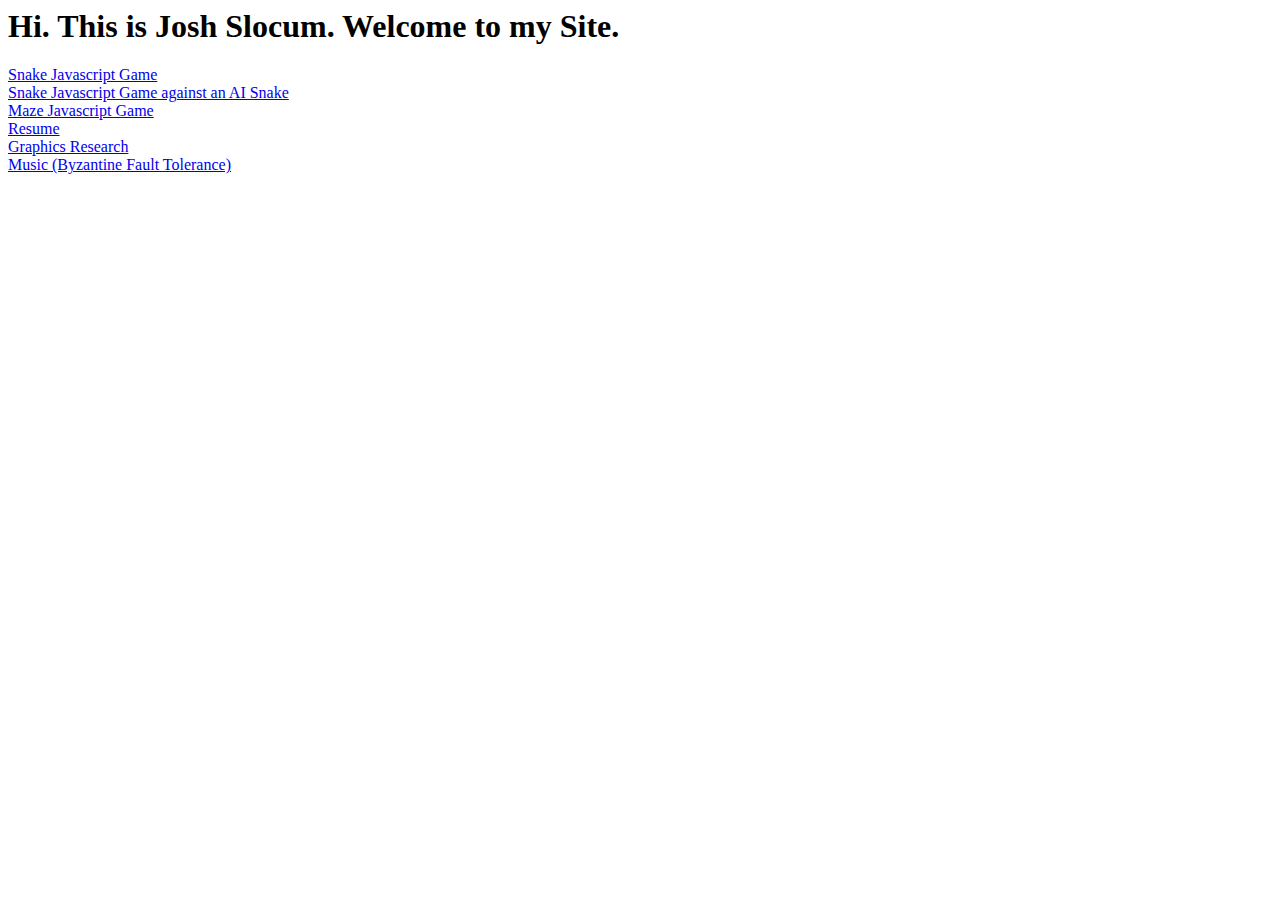
<file: index.html>
<html>
<head>
<h1>
Hi. This is Josh Slocum. Welcome to my Site.
</h1>
</head>
<body>
<div><a href="snake.html">Snake Javascript Game</a></div>
<div><a href="snake2.html">Snake Javascript Game against an AI Snake</a></div>
<div><a href="maze.html">Maze Javascript Game</a></div>
<div><a href="Resume2013.pdf">Resume</a></div>
<div><a href="research/research.html">Graphics Research</a></div>
<div><a href="bft/">Music (Byzantine Fault Tolerance)</a></div>
</body>
</html>
</file>
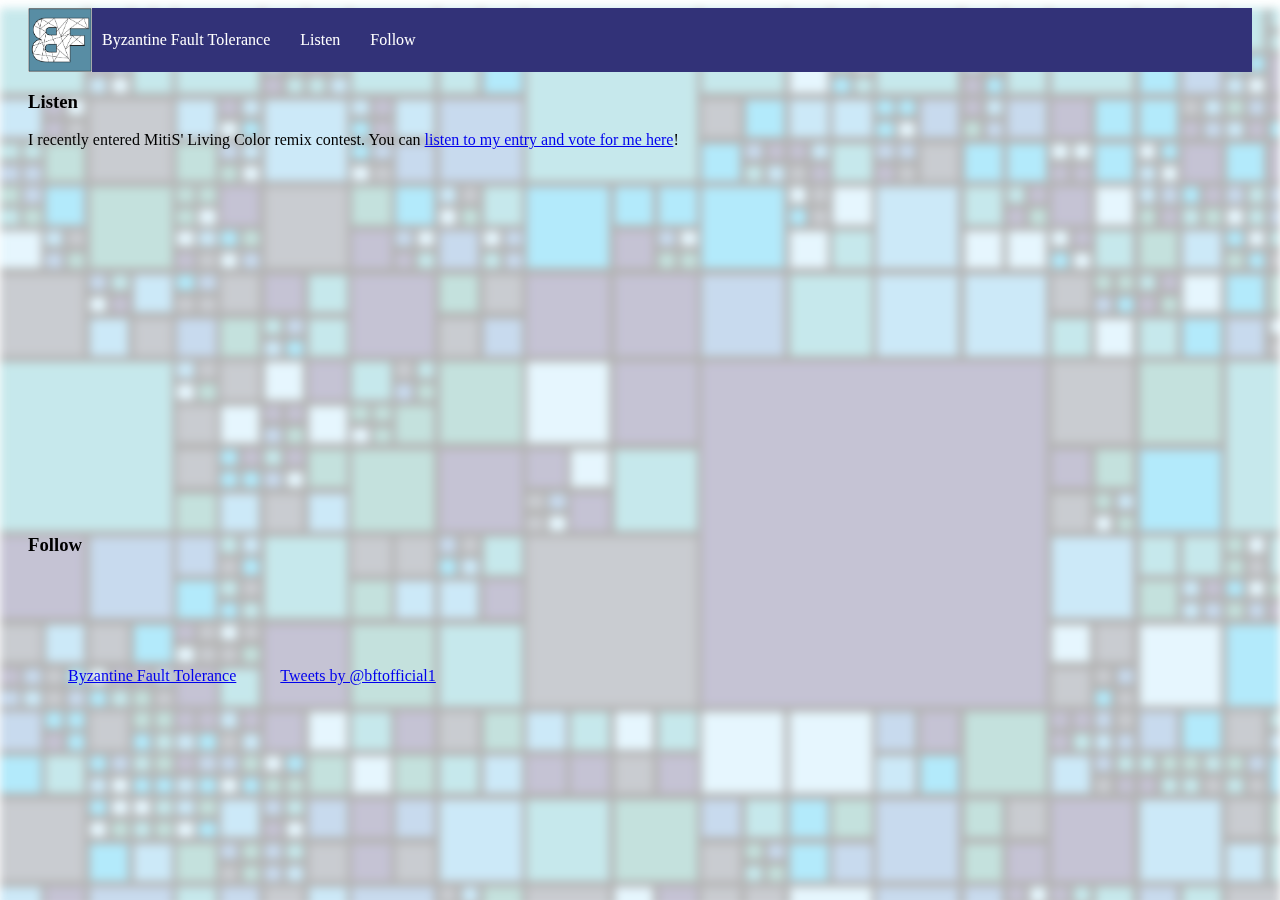
<file: bft/index.html>
<html>
<head>
<link rel="stylesheet" type="text/css" href="styles.css"/>
<script>
  (function(i,s,o,g,r,a,m){i['GoogleAnalyticsObject']=r;i[r]=i[r]||function(){
  (i[r].q=i[r].q||[]).push(arguments)},i[r].l=1*new Date();a=s.createElement(o),
  m=s.getElementsByTagName(o)[0];a.async=1;a.src=g;m.parentNode.insertBefore(a,m)
  })(window,document,'script','//www.google-analytics.com/analytics.js','ga');

  ga('create', 'UA-68532443-1', 'auto');
  ga('send', 'pageview');

</script>
</head>
<body>

<div class="content">
<div class="layer"></div>
<div class="navbar">
<table>
<tbody>
<!--<img src="profpic.png" style="top:0; height:100%;" />
<span style="height: 100%; text-align: center; top:0; display: inline-block; color: white; ">
Byzantine Fault Tolerance
</span>-->
<tr>
<td>
<img src="profpic.png" style="height: 64px; width: 64px;" />
</td>
<td>
<span style="margin-left: 10px; color: white;">Byzantine Fault Tolerance</span>
</td>
<td>
<a href="#listen" style="color: white; text-decoration: none; margin-left: 30px;">
Listen
</a>
</td>
<td>
<a href="#follow" style="color: white; text-decoration: none; margin-left: 30px;">
Follow
</a>
</td>
</tr>
</tbody>
</table>
</div>

<h3 id="listen">Listen</h3>

<p>I recently entered MitiS' Living Color remix contest. You can <a href="http://play.beatport.com/contests/mitis-living-colour/562ab8bfbd145a23e8305ccd">listen to my entry and vote for me here</a>!</p>

<iframe width="100%" height="350" scrolling="no" frameborder="no" src="https://w.soundcloud.com/player/?url=https%3A//api.soundcloud.com/users/156062443&amp;color=ff5500&amp;auto_play=false&amp;hide_related=false&amp;show_comments=true&amp;show_user=true&amp;show_reposts=false"></iframe>

<!-- TODO put fb and twitter side by side -->
<h3 id="follow">Follow</h3>

<iframe src="https://embed.spotify.com/follow/1/?uri=spotify:artist:3z8u6vhA2KBbylXeNugfIY&size=detail&theme=light" width="300" height="56" scrolling="no" frameborder="0" style="border:none; overflow:hidden;" allowtransparency="true"></iframe>

<div id="socialmediadiv" style="margin-top: 20">
<span id="socialmedia">

<div id="fb-root"></div>
<script>(function(d, s, id) {
  var js, fjs = d.getElementsByTagName(s)[0];
  if (d.getElementById(id)) return;
  js = d.createElement(s); js.id = id;
  js.src = "//connect.facebook.net/en_US/sdk.js#xfbml=1&version=v2.4&appId=558530577517406";
  fjs.parentNode.insertBefore(js, fjs);
}(document, 'script', 'facebook-jssdk'));</script>

<div style="display:inline-block" class="fb-page" data-href="https://www.facebook.com/bftmusic" data-width="400" data-height="600" data-small-header="false" data-adapt-container-width="true" data-hide-cover="false" data-show-facepile="true" data-show-posts="true"><div class="fb-xfbml-parse-ignore"><blockquote cite="https://www.facebook.com/pages/Byzantine-Fault-Tolerance/904498469596552"><a href="https://www.facebook.com/pages/Byzantine-Fault-Tolerance/904498469596552">Byzantine Fault Tolerance</a></blockquote></div></div>

<!-- embedded twitter stuff -->
<div id="twitter" style="display:inline-block">
<a width="400" height="600" class="twitter-timeline" data-dnt="true" href="https://twitter.com/bftofficial1" data-widget-id="616418911005753344">Tweets by @bftofficial1</a>
<script>!function(d,s,id){var js,fjs=d.getElementsByTagName(s)[0],p=/^http:/.test(d.location)?'http':'https';if(!d.getElementById(id)){js=d.createElement(s);js.id=id;js.src=p+"://platform.twitter.com/widgets.js";fjs.parentNode.insertBefore(js,fjs);}}(document,"script","twitter-wjs");</script>
</div>

</span>
</div>

</div>

</body>
</html>
</file>
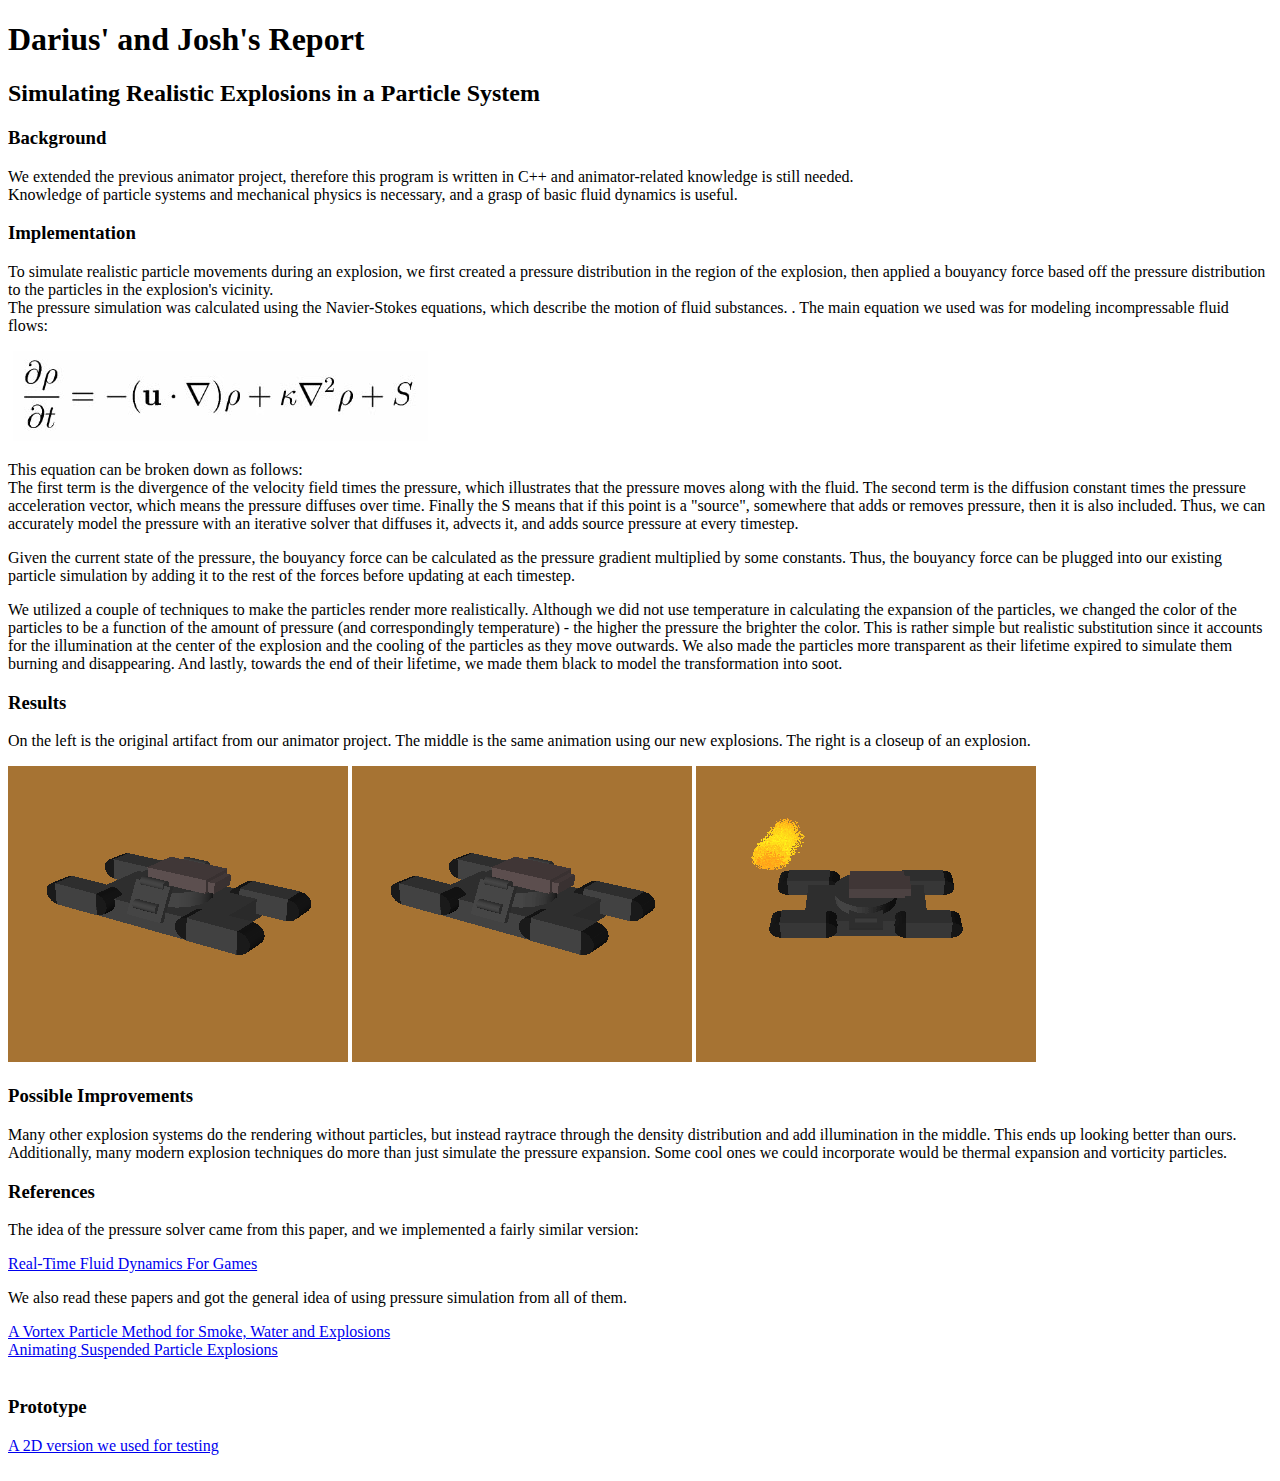
<file: graphics/index.html>
<!DOCTYPE html>
<html>
<head>
<title>Darius' and Josh's Report</title>
<h1>Darius' and Josh's Report</h1>
<h2>Simulating Realistic Explosions in a Particle System<h2>
</head>
<body>

<h3>Background</h3>
<p>
We extended the previous animator project, therefore this program is written in C++ and animator-related knowledge is still needed.<br>
Knowledge of particle systems and mechanical physics is necessary, and a grasp of basic fluid dynamics is useful.
</p>

<h3>Implementation</h3>
<p>
To simulate realistic particle movements during an explosion, we first created a pressure distribution in the region of the explosion, then applied a bouyancy force based off the pressure distribution to the particles in the explosion's vicinity.<br>
The pressure simulation was calculated using the Navier-Stokes equations, which describe the motion of fluid substances. . The main equation we used was for modeling incompressable fluid flows:
</p>
<img src="equation.jpg">
<p>
This equation can be broken down as follows:<br>The first term is the divergence of the velocity field times the pressure, which illustrates that the pressure moves along with the fluid. The second term is the diffusion constant times the pressure acceleration vector, which means the pressure diffuses over time.  Finally the S means that if this point is a "source", somewhere that adds or removes pressure, then it is also included. Thus, we can accurately model the pressure with an iterative solver that diffuses it, advects it, and adds source pressure at every timestep.
</p>
</p>
Given the current state of the pressure, the bouyancy force can be calculated as the pressure gradient multiplied by some constants. Thus, the bouyancy force can be plugged into our existing particle simulation by adding it to the rest of the forces before updating at each timestep.
</p>
<p>
We utilized a couple of techniques to make the particles render more realistically. Although we did not use temperature in calculating the expansion of the particles, we changed the color of the particles to be a function of the amount of pressure (and correspondingly temperature) - the higher the pressure the brighter the color. This is rather simple but realistic substitution since it accounts for the illumination at the center of the explosion and the cooling of the particles as they move outwards. We also made the particles more transparent as their lifetime expired to simulate them burning and disappearing. And lastly, towards the end of their lifetime, we made them black to model the transformation into soot.
</p>

<h3>Results</h3>
<p> On the left is the original artifact from our animator project. The middle is the same animation using our new explosions. The right is a closeup of an explosion.
</p>

<!-- TODO put gifs in span -->
<span>
<img src="animator_artifact.gif" alt="Original" height="296" width="340">
<img src="artifact.gif" alt="Updated" height="296" width="340">
<img src="explosion.gif" alt="Explosion" height="296" width="340">
</span>

<h3>Possible Improvements</h3>
<p>
Many other explosion systems do the rendering without particles, but instead raytrace through the density distribution and add illumination in the middle. This ends up looking better than ours. Additionally, many modern explosion techniques do more than just simulate the pressure expansion. Some cool ones we could incorporate would be thermal expansion and vorticity particles.
</p>

<h3>References</h3>
<p>
The idea of the pressure solver came from this paper, and we implemented a fairly similar version:
</p>
<a href=http://www.dgp.toronto.edu/people/stam/reality/Research/pdf/GDC03.pdf>Real-Time Fluid Dynamics For Games</a>
<p>
We also read these papers and got the general idea of using pressure simulation from all of them.
</p>
<a href=http://physbam.stanford.edu/~fedkiw/papers/stanford2005-01.pdf>A Vortex Particle Method for Smoke, Water and Explosions</a>
<br>
<a href=http://graphics.berkeley.edu/papers/Feldman-ASP-2003-08/Feldman-ASP-2003-08.pdf>Animating Suspended Particle Explosions</a>

<br><br>

<h3>Prototype</h3>
<a href="../2Dfluids.html">A 2D version we used for testing</a>

<br><br>

</body>
</html>
</file>
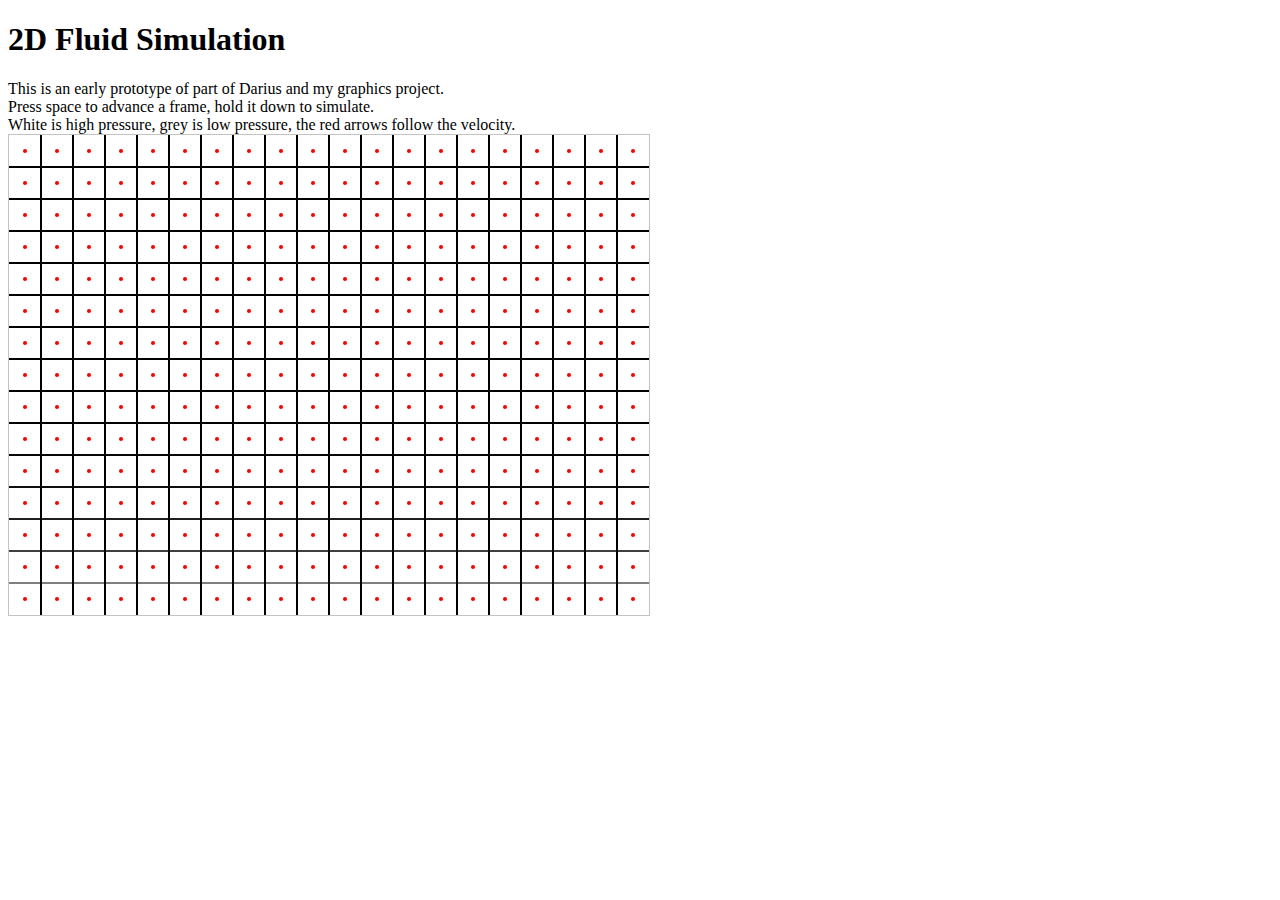
<file: 2Dfluids.html>
<!DOCTYPE html>
<html>
<head>
<title>
2D Fluid Simulation
</title>
<h1>
2D Fluid Simulation
</h1>
</head>
<body>

<div>
This is an early prototype of part of Darius and my graphics project.<br>Press space to advance a frame, hold it down to simulate.<br>White is high pressure, grey is low pressure, the red arrows follow the velocity.
<div>

<div id = "canvasdiv">
<canvas id="myCanvas" width="640" height="480" style="border:1px solid #c3c3c3;">
Your browser does not support the HTML5 canvas tag.
</canvas>
</div>

<script src="jquery.js"></script>

<script src="fluid.js"></script>
</body>
</html>
</file>
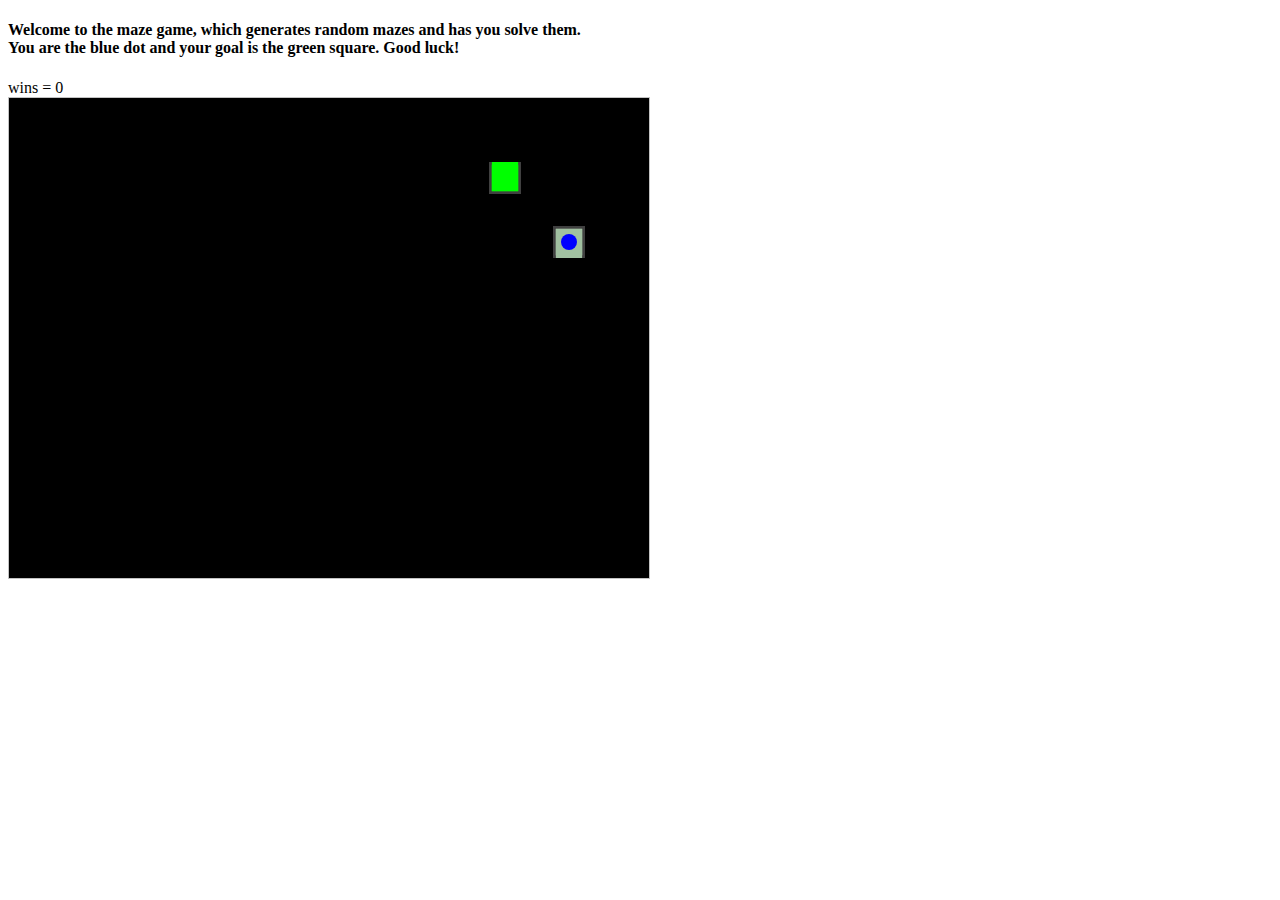
<file: maze.html>
<!DOCTYPE html>
<html>
<h4>
Welcome to the maze game, which generates random mazes and has you solve them.<br>You are the blue dot and your goal is the green square. Good luck!
</h4>
<body>

<div id="winsdiv">wins = 0</div>

<div id = "canvasdiv">
<canvas id="myCanvas" width="640" height="480" style="border:1px solid #c3c3c3;">
Your browser does not support the HTML5 canvas tag.
</canvas>
</div>
<canvas id = "mazeCanvas" width = "640" height = "480" style="display:none;visibility:hidden">
</canvas>
<canvas id = "seenCanvas" width = "640" height = "480" style="display:none;visibility:hidden">
</canvas>


<script src="jquery.js"></script>
<script>

var c=document.getElementById("myCanvas");
var ctx=c.getContext("2d");
var mazectx = document.getElementById("mazeCanvas").getContext("2d");
var seenctx = document.getElementById("seenCanvas").getContext("2d");

var paused = false;
var ms = 40;

var dist = 32;

var speed = dist / 16;
var radius = dist/4;
var wallwidth = dist/6;
if (wallwidth % 2 == 1)
    wallwidth++;

var width = $(myCanvas).attr("width");
var height = $(myCanvas).attr("height");

var deltax;
var deltay;
var x;
var y;
var prevx;
var prevy;
var maze;
var mazemap;

var maxdist;
var start;
var end;

var seen;
var redrawseen;

var wins = 0;

var fogstyle = "#000000";
var wallstyle = "#404040";
var groundstyle = "#A0C0A0";
var selfstyle = "#0000FF";
var endstyle = "#00FF00";

function init() {
    pause();
    console.log("init");
    deltax = 0;
    deltay = 0;
    //create maze, place self
    maze = {};
    mazeMap = {};
    var visited = [];
    
    gridwidth = width / dist;
    gridheight = height / dist;
    console.log("maze is " + gridwidth.toString() + " x " + gridheight.toString());
    for (var i = 0; i < gridwidth; i++) {
        visited.push([]);
        for (var j = 0; j < gridheight; j++) {
            visited[i].push(false);
        }
    }
    seen = [];
    for (var i = 0; i < gridwidth; i++) {
        seen.push([]);
        for (var j = 0; j < gridheight; j++) {
            seen[i].push(false);
        }
    }
    var startx = Math.floor(Math.random() * gridwidth);
    var starty = Math.floor(Math.random() * gridheight);

    var distances = {};
    distances[[startx, starty]] = {};
    distances[[startx, starty]][[startx, starty]] = 0;
    maxdist = 0;
    dfs(startx,starty, gridwidth, gridheight, visited, distances);
    console.log("maze initialized");

    //maze, start, and end should all be initialized
    console.log(maze);
    console.log(start);
    console.log(end);
    
    //draw maze image
    mazectx.fillStyle = groundstyle;
    mazectx.fillRect(0,0,width, height);
    mazectx.fillStyle = endstyle;
    mazectx.fillRect(end[0]*dist, end[1]*dist, dist, dist);
    mazectx.fillStyle = wallstyle;
    mazectx.fillRect(0,0,width, wallwidth/2);
    mazectx.fillRect(0,0, wallwidth/2, height);
    mazectx.fillRect(0,height - wallwidth/2,width, wallwidth/2);
    mazectx.fillRect(width - wallwidth/2,0, wallwidth/2, height);
    for (var i = 1; i < gridwidth; i++) {
        for (var j = 1; j < gridheight; j++) {
            mazectx.fillRect(i * dist  - wallwidth/2, j * dist - wallwidth/2, wallwidth, wallwidth);
        }
    }
    for (var i = 0; i < gridwidth; i++) {
        for (var j = 0; j < gridheight; j++) {
            neighbors  = maze[[i,j]];
            var inArray = false;
            for (var q = 0; q < neighbors.length; q++) {//$.inArray() didn't work..
                if(neighbors[q][0] == i+1 && neighbors[q][1] == j) {
                    inArray = true;
                    break;
                }
            }
            if(!inArray) {
                mazectx.fillRect((i+1) * dist - wallwidth/2, j*dist,wallwidth, dist);
            }
            inArray = false;
            for (var q = 0; q < neighbors.length; q++) {//$.inArray() didn't work..
                if(neighbors[q][0] == i && neighbors[q][1] == j+1) {
                    inArray = true;
                    break;
                }
            }
            if(!inArray) {
                mazectx.fillRect(i * dist, (j+1)*dist - wallwidth/2,dist, wallwidth);
            }
        }
    }
    console.log("maze drawn");
    x = Math.round((start[0] + 0.5) * dist);
    y = Math.round((start[1] + 0.5) * dist);
    seen[start[0]][start[1]] = true;
    seen[end[0]][end[1]] = true;
    redrawseen = true;
    unpause();
}

function getNeighbors(x, y, width, height) {
    var neighbors = [];
    var deltas = [[0,1],[1,0],[0,-1], [-1,0]];
    for (var i = 0; i < deltas.length; i++) {
       newx = x + deltas[i][0];
       newy = y + deltas[i][1];
       if (newx >= 0 && newx < width && newy >= 0 && newy < height) {
           neighbors.push([newx, newy]);
       }
    }
    return neighbors;
}

function addConnection(x, y, x2, y2, distances) {

    if (maze[[x, y]] == null) {
        maze[[x,y]] = [];
    }
    maze[[x,y]].push([x2, y2]);
    if (maze[[x2, y2]] == null) {
        maze[[x2,y2]] = [];
    }
    maze[[x2, y2]].push([x, y]);

    //distance from (x2, y2) to any point is distance from (x, y) to that point + 1
    x2y2dists = {};
    x2y2dists[[x2,y2]] = 0;
    for (var key in distances) {
        newdist = 1 + distances[key][[x,y]];
        distances[key][[x2,y2]] = newdist;
        x2y2dists[key] = newdist;
        if (newdist > maxdist) {
            maxdist = newdist;
            startstring = key.split(",");
            start = [parseInt(startstring[0],10), parseInt(startstring[1], 10)];
            end = [x2,y2];
        }
    }
    distances[[x2, y2]] = x2y2dists;
}


function dfs(x, y, gridwidth, gridheight, visited, distances) {
    visited[x][y] = true;
    var successors = getNeighbors(x, y, gridwidth, gridheight, visited);
    while (successors.length > 0) {
        var randindex = Math.floor(Math.random() * successors.length);
        next = successors.splice(randindex, 1)[0];
        if (! visited[next[0]][next[1]]) {
            addConnection(x, y, next[0], next[1], distances);
            dfs(next[0], next[1], gridwidth, gridheight, visited, distances);
        }
    }
    
}

init();



$(document).keydown( function(event) {
    //console.log(event);
    var code  = event.keyCode || event.which;
    //console.log("deltax before press:" + deltax);
    //console.log("deltay before press:" + deltay);
    if (code == 37) {
        //console.log("left arrow");
        deltay = 0;
        deltax = -1;
    } else if (code == 38) {
        //console.log("up arrow");
        deltax = 0;
        deltay = -1;
    } else if (code == 39) {
        //console.log("right arrow");
        deltay = 0;
        deltax = 1;
    } else if (code == 40) {
        //	console.log("down arrow");
        deltax = 0;
        deltay = 1;
    }
    //console.log("deltax after press:" + deltax);
    //console.log("deltay after press:" + deltay);
}
);


$(document).keyup( function(event) {
    //console.log(event);
    var code  = event.keyCode || event.which;
    if (code == 37 || code == 38 || code == 39 || code == 40) {
        deltax = 0;
        deltay = 0;
    }
}
);


function unpause() {
    if (paused) {
        paused = false;
        setTimeout(loop,10);
    }
}

function pause() {
    paused = true;//hope no thread conflicts here; at worst would just loop another time
}

function loop() {
    time = -new Date().getTime();
    update();

    ctx.fillStyle = "#FFFFFF";
    ctx.fillRect(0,0,width, height);

    draw();
    
    time += new Date().getTime();

    if (!paused) {
        setTimeout(loop, Math.max(ms - time,0));
    }
}
 	
function update() {
    //console.log("updating");
    prevx = x;
    prevy = y;
    //console.log("x: " + x.toString());
    //console.log("y: " + y.toString());
    var nextx = x + deltax*speed;
    var nexty = y + deltay*speed;
    //console.log("next x: " + nextx.toString());
    //console.log("next y: " + nexty.toString());
    
    //check whether collides with any walls
    if (!anyWallCollisions(nextx,nexty)) {
        x = nextx;
        y = nexty;

        if (Math.floor(prevx / dist) != Math.floor(x/dist) || Math.floor(prevy/dist) != Math.floor(y/dist)) {
            if (!seen[Math.floor(x/dist)][Math.floor(y/dist)]) {
                redrawseen = true;
                seen[Math.floor(x/dist)][Math.floor(y/dist)] = true;
                //possibly do this better, like line of sight or something?
            }
        }
    }

    //goal check
    if (Math.floor(x/dist) == end[0] && Math.floor(y/dist) == end[1]) {
        wins++;
        $(winsdiv).html("wins: " + wins.toString());
        init();
    }
}

function anyWallCollisions(x,y) {
    var hasTopWall, hasBottomWall, hasLeftWall, hasRightWall;
    gridx = Math.floor(x / dist);
    gridy = Math.floor(y / dist);
    //console.log([gridx, gridy]);
    if (mazeMap[[gridx,gridy]] == null) {
        var inArray = false;
        neighbors  = maze[[gridx,gridy]];
        //console.log(neighbors);
        for (var q = 0; q < neighbors.length; q++) {
            if(neighbors[q][0] == gridx+1 && neighbors[q][1] == gridy) {
                inArray = true;
                break;
            }
        }
        hasRightWall = !inArray;
        inArray = false;
        for (var q = 0; q < neighbors.length; q++) {
            if(neighbors[q][0] == gridx && neighbors[q][1] == gridy+1) {
                inArray = true;
                break;
            }
        }
        hasBottomWall = !inArray;
        inArray = false;
        for (var q = 0; q < neighbors.length; q++) {
            if(neighbors[q][0] == gridx-1 && neighbors[q][1] == gridy) {
                inArray = true;
                break;
            }
        }
        hasLeftWall = !inArray;
        inArray = false;
        for (var q = 0; q < neighbors.length; q++) {
            if(neighbors[q][0] == gridx && neighbors[q][1] == gridy-1) {
                inArray = true;
                break;
            }
        }
        hasTopWall = !inArray;
        mazeMap[[gridx,gridy]] = {top:hasTopWall, bottom: hasBottomWall, left: hasLeftWall, right: hasRightWall};
        
    } else {
        hasRightWall = mazeMap[[gridx,gridy]].right;
        hasBottomWall = mazeMap[[gridx,gridy]].bottom;
        hasLeftWall = mazeMap[[gridx,gridy]].left;
        hasTopWall = mazeMap[[gridx,gridy]].top;
    }

    var bboxLeft = x - radius;
    var bboxTop = y - radius;
    var bboxRight = x + radius;
    var bboxBottom = y + radius;
    var squareLeft = gridx * dist;
    var squareRight = squareLeft + dist;
    var squareTop = gridy *dist;
    var squareBottom = squareTop + dist;
    

    //console.log("has bottom wall: " + hasBottomWall.toString());
    //console.log("has top wall: " + hasTopWall.toString());
    //console.log("has left wall: " + hasLeftWall.toString());
    //console.log("has right wall: " + hasRightWall.toString());
    if (hasTopWall && rectCollision(squareLeft - wallwidth / 2, squareTop - wallwidth / 2, squareRight + wallwidth/2, squareTop +wallwidth/2,bboxLeft, bboxTop, bboxRight, bboxBottom)) return true;
    if (hasLeftWall && rectCollision(squareLeft - wallwidth / 2, squareTop- wallwidth / 2, squareLeft + wallwidth/2, squareBottom + wallwidth/2,bboxLeft, bboxTop, bboxRight, bboxBottom)) return true;
    if (hasRightWall && rectCollision(squareRight - wallwidth / 2, squareTop- wallwidth / 2, squareRight + wallwidth/2, squareBottom + wallwidth/2,bboxLeft, bboxTop, bboxRight, bboxBottom)) return true;
    if (hasBottomWall && rectCollision(squareLeft - wallwidth / 2, squareBottom - wallwidth / 2, squareRight + wallwidth/2, squareBottom +wallwidth/2,bboxLeft, bboxTop, bboxRight, bboxBottom)) return true;
    if (!hasLeftWall && !hasTopWall && rectCollision(squareLeft - wallwidth / 2, squareTop - wallwidth / 2, squareLeft + wallwidth/2, squareTop + wallwidth / 2,bboxLeft, bboxTop, bboxRight, bboxBottom)) return true;
    if (!hasRightWall && !hasTopWall && rectCollision(squareRight - wallwidth / 2, squareTop - wallwidth / 2, squareRight + wallwidth/2, squareTop + wallwidth / 2,bboxLeft, bboxTop, bboxRight, bboxBottom)) return true;
    if (!hasLeftWall && !hasBottomWall && rectCollision(squareLeft - wallwidth / 2, squareBottom - wallwidth / 2, squareLeft + wallwidth/2, squareBottom + wallwidth / 2,bboxLeft, bboxTop, bboxRight, bboxBottom)) return true;
    if (!hasRightWall && !hasBottomWall && rectCollision(squareRight - wallwidth / 2, squareBottom - wallwidth / 2, squareRight + wallwidth/2, squareBottom + wallwidth / 2,bboxLeft, bboxTop, bboxRight, bboxBottom)) return true;
    //console.log("no collisions");
    return false;
}

function rectCollision(left1, top1, right1, bottom1, left2, top2, right2, bottom2) {
  //console.log([left1, top1, right1, bottom1, left2, top2, right2, bottom2]);
  if (right2  < left1 || right1 < left2) return false;
  if (bottom2 < top1 || bottom1 < top2) return false;
  return true;
}

function draw() {
   //console.log("drawing");
   //draw image of maze if needs to be updated
   if (redrawseen) {
       seenctx.drawImage(mazectx.canvas,0,0);
       seenctx.fillStyle = fogstyle;
       for (var i = 0; i < width / dist; i++) { 
           for (var j = 0; j < height / dist; j++) {
               if (!seen[i][j]) {
                   seenctx.fillRect(dist * i, dist * j, dist, dist);
               }
           }
       }
       redrawseen  = false;
   }
   ctx.drawImage(seenctx.canvas, 0, 0);
   //draw self
   ctx.beginPath();
   ctx.fillStyle = selfstyle;
   ctx.arc(x, y, radius, 0, 2*Math.PI, false);
   ctx.fill();
}

loop();


</script>

</body>
</html>
</file>
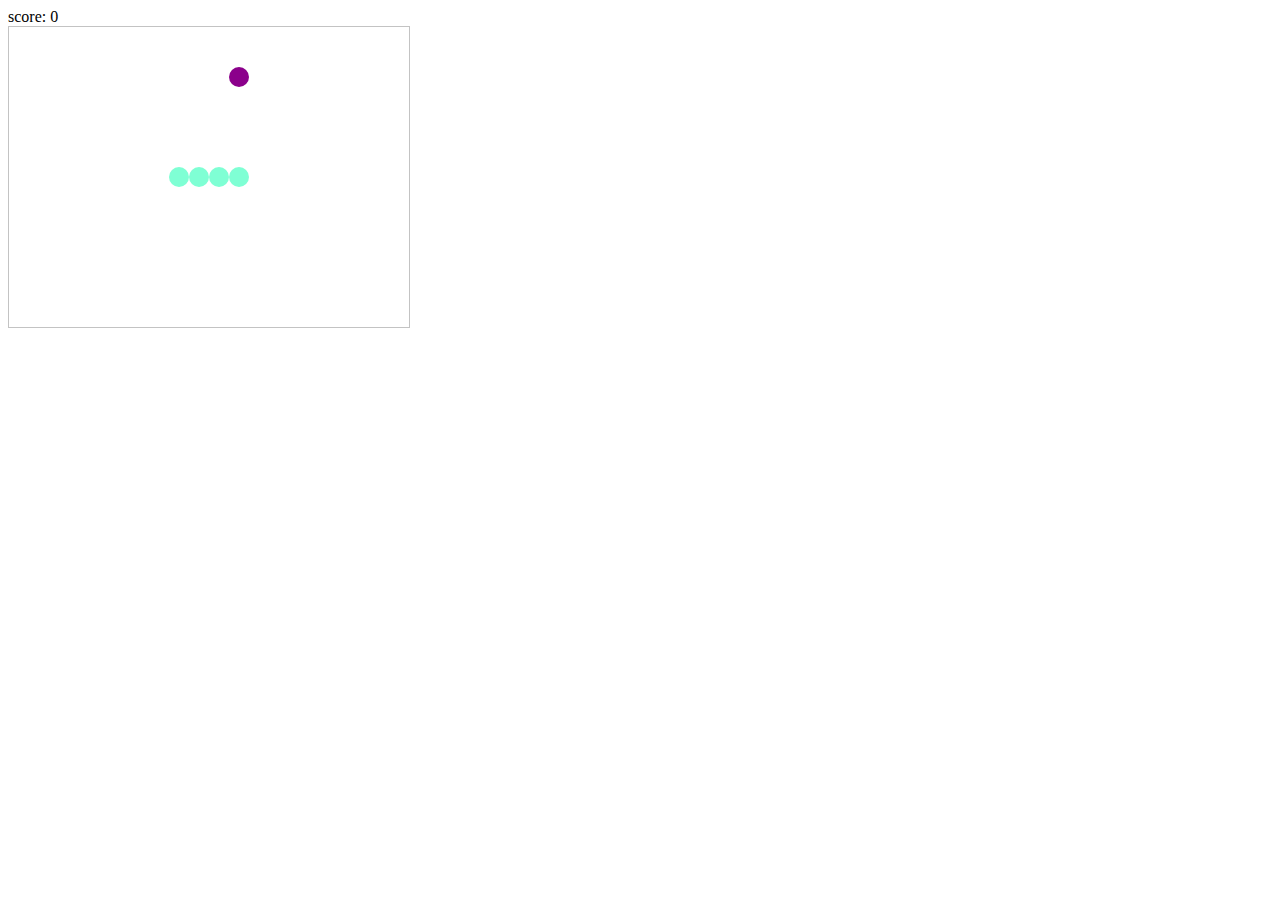
<file: snake.html>
<!DOCTYPE html>
<html>
<body>

<div id="scorediv">score = 0</div>

<div id = "canvasdiv">
<canvas id="myCanvas" width="400" height="300" style="border:1px solid #c3c3c3;">
Your browser does not support the HTML5 canvas tag.
</canvas>
</div>

<script src="jquery.js"></script>
<script src="snake.js"></script>

</body>
</html>
</file>
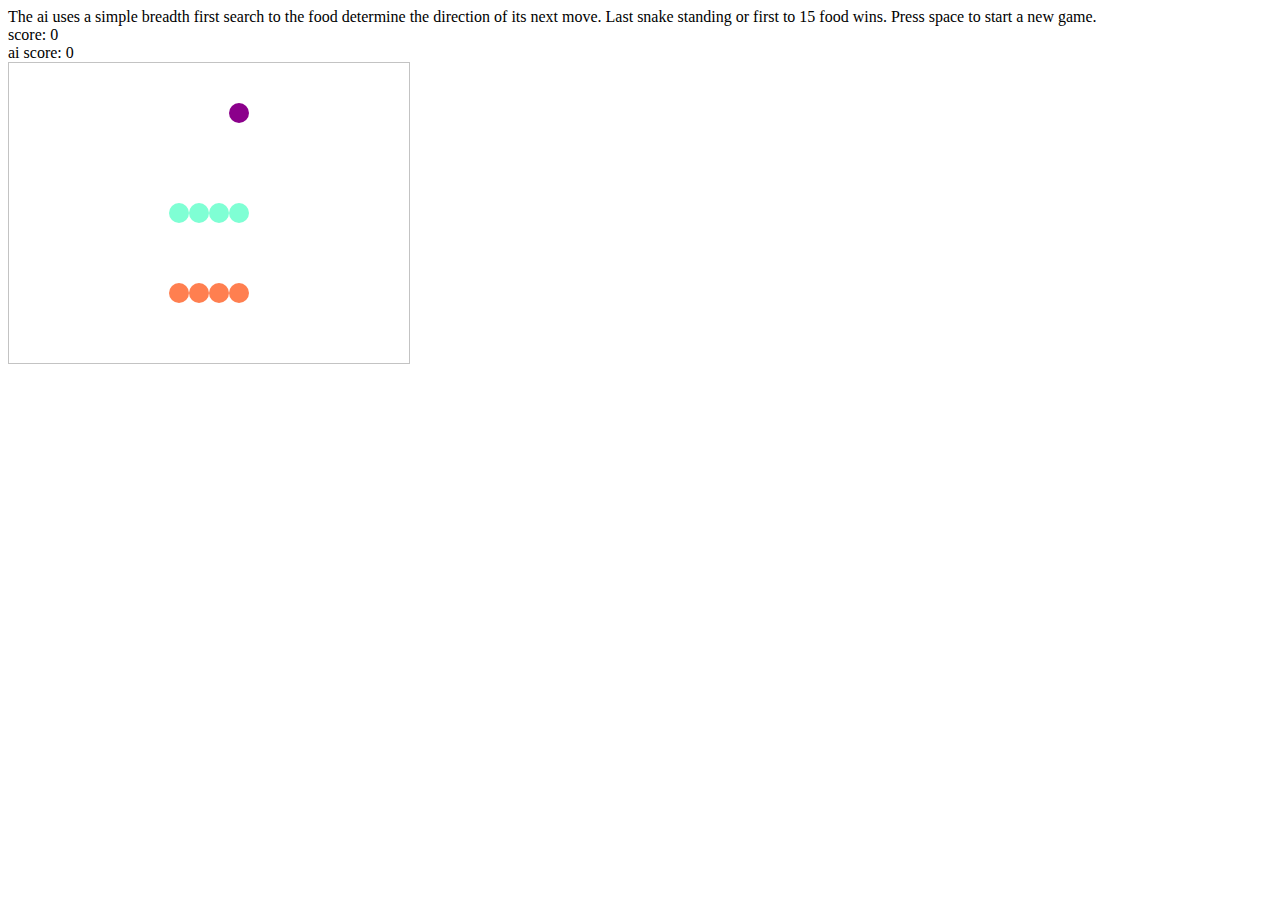
<file: snake2.html>
<!DOCTYPE html>
<html>
<body>

<div>The ai uses a simple breadth first search to the food determine the direction of its next move. Last snake standing or first to 15 food wins. Press space to start a new game.</div>

<div id="scorediv">score: 0</div>
<div id="enemyscorediv">ai score: 0</div>

<div id = "canvasdiv">
<canvas id="myCanvas" width="400" height="300" style="border:1px solid #c3c3c3;">
Your browser does not support the HTML5 canvas tag.
</canvas>
</div>

<script src="jquery.js"></script>
<script src="snake2.js"></script>

</body>
</html>
</file>
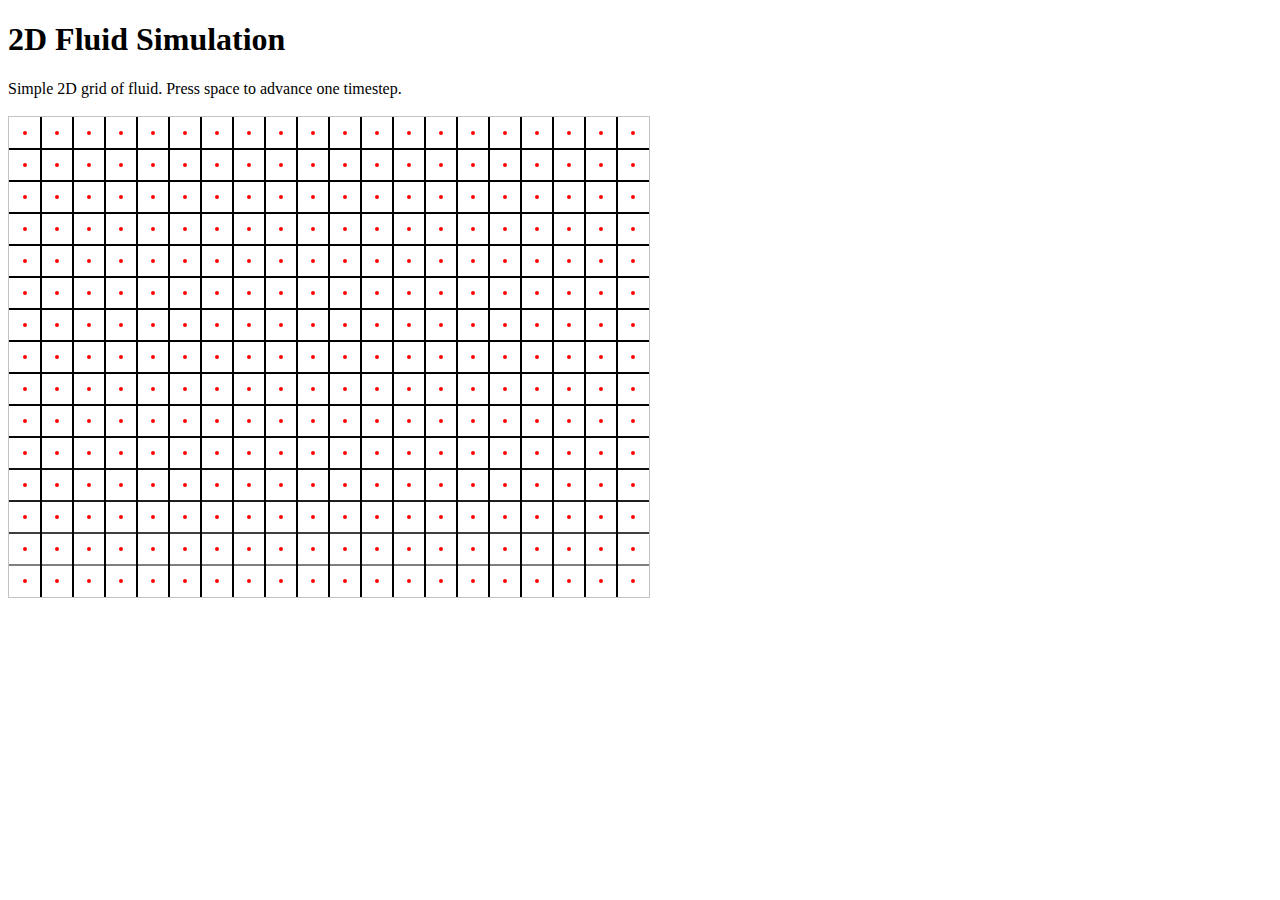
<file: research/2Dfluids.html>
<!DOCTYPE html>
<html>
<head>
<title>
2D Fluid Simulation
</title>
<h1>
2D Fluid Simulation
</h1>
</head>
<body>

<div>
Simple 2D grid of fluid. Press space to advance one timestep.
<div>

<br/>

<div id = "canvasdiv">
<canvas id="myCanvas" width="640" height="480" style="border:1px solid #c3c3c3;">
Your browser does not support the HTML5 canvas tag.
</canvas>
</div>

<script src="../jquery.js"></script>

<script src="fluid.js"></script>
</body>
</html>
</file>
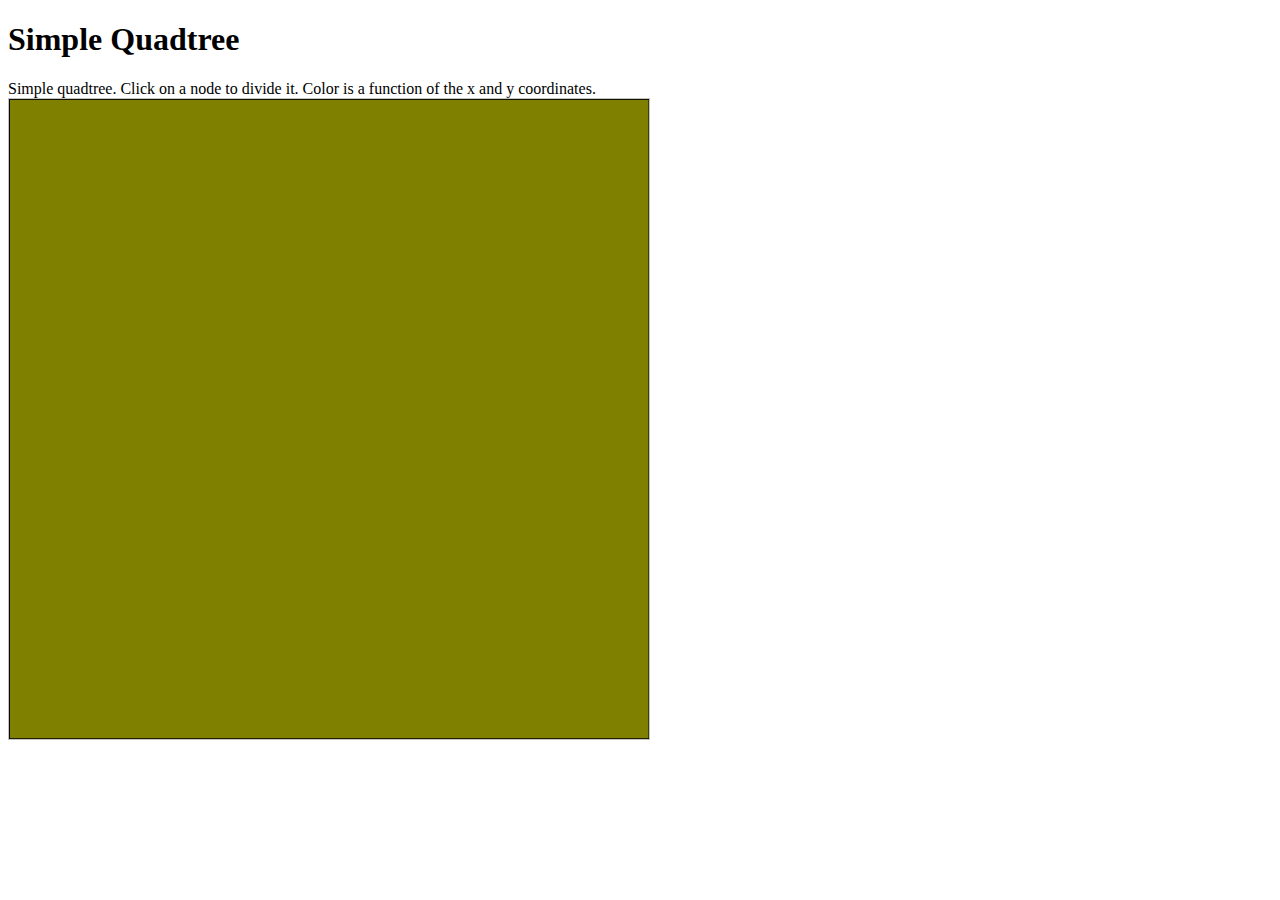
<file: research/quadtree.html>
<!DOCTYPE html>
<html>
<head>
<title>
Simple Quadtree
</title>
<h1>
Simple Quadtree
</h1>
</head>
<body>

<div>
Simple quadtree. Click on a node to divide it. Color is a function of the x and y coordinates.
<div>


<div id = "canvasdiv">
<canvas id="quadcanvas" width="640" height="640" style="border:1px solid #c3c3c3;">
Your browser does not support html5 canvas
</canvas>
</div>


<script src="../jquery.js"></script>
<script src="simplequad.js"></script>

</body>
</html>
</file>
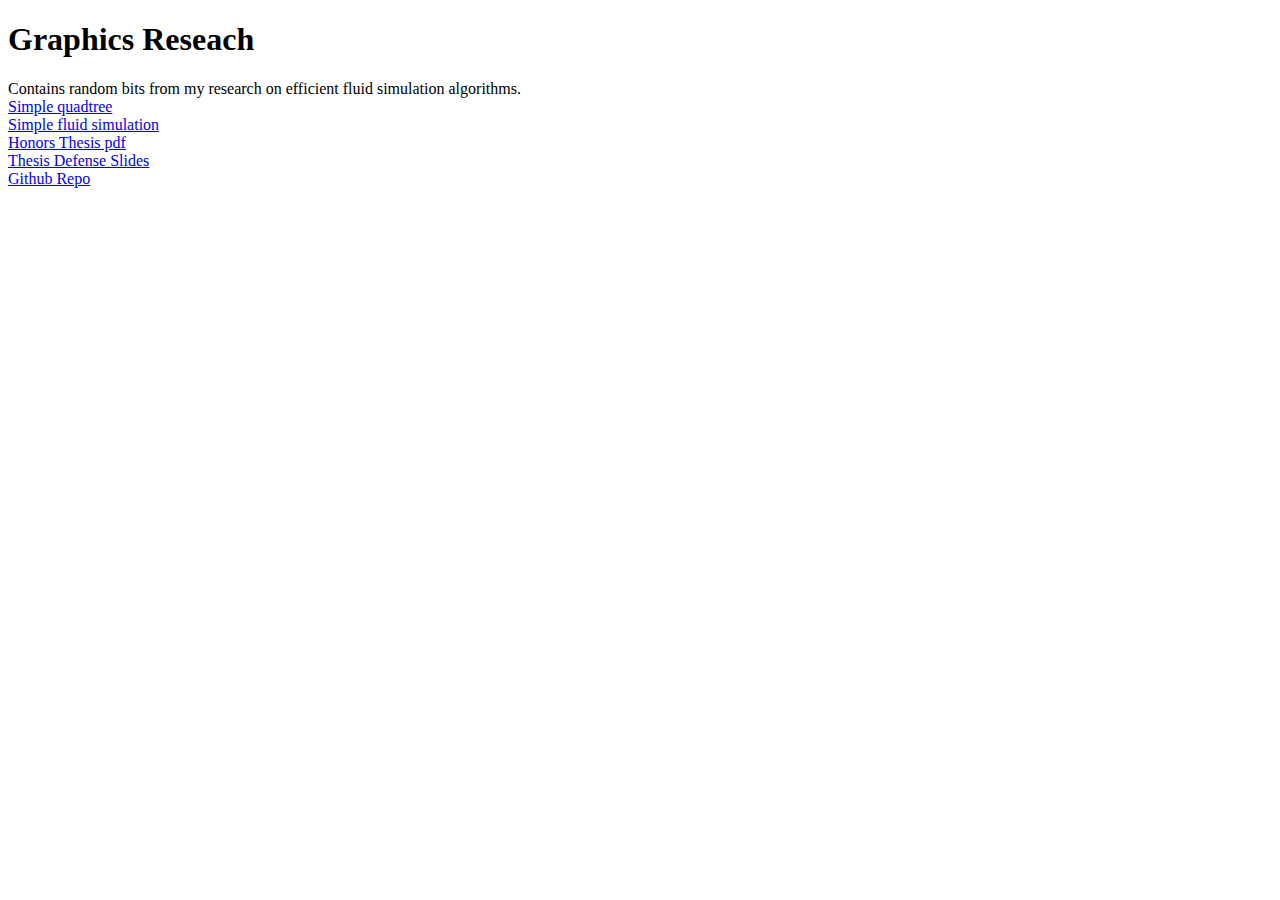
<file: research/research.html>
<!DOCTYPE html>
<html>
<head>
<title>
Graphics Research
</title>
<h1>
Graphics Reseach
</h1>
</head>
<body>

<div>
Contains random bits from my research on efficient fluid simulation algorithms.
<div>

<div>
<a href="quadtree.html">Simple quadtree</a>
</div>

<div>
<a href="2Dfluids.html">Simple fluid simulation</a>
</div>

<div>
<a href="http://apps.cs.utexas.edu/tech_reports/reports/tr/TR-2193.pdf">Honors Thesis pdf<a/>
</div>

<div>
<a href="Thesis Defense Slides.pdf">Thesis Defense Slides</a>
</div>

<div>
<a href="https://github.com/jmslocum16/research">Github Repo<a/>
</div>

</body>
</html>
</file>
<file: bft/styles.css>
table {
	border-collapse: collapse;
	padding: 0;
	margin: 0;
}

td {
	padding: 0;
	margin: 0;
}

.content:before {
  content: "";
  position: fixed;
  left: 0;
  right: 0;
  z-index: -1;
  
  display: block;
  background-image: url('albumback.png');
  width: 100%;
  height: 100%;
  
  -webkit-filter: blur(5px);
  -moz-filter: blur(5px);
  -o-filter: blur(5px);
  -ms-filter: blur(5px);
  filter: blur(5px);
}

.content {
  left: 0;
  right: 0;
  z-index: 0;
  margin-left: 20px;
  margin-right: 20px;
}

.layer {
    background-color: rgba(255, 255, 255, 0.7);
    position: fixed;
    top: 0;
    left: 0;
    width: 100%;
    height: 100%;
	z-index: -1;
}

.navbar {
	background-color: rgba(50, 50, 120, 1.0);
	width: 100%;
	height: 64px;
	z-index: 0;
}
</file>
